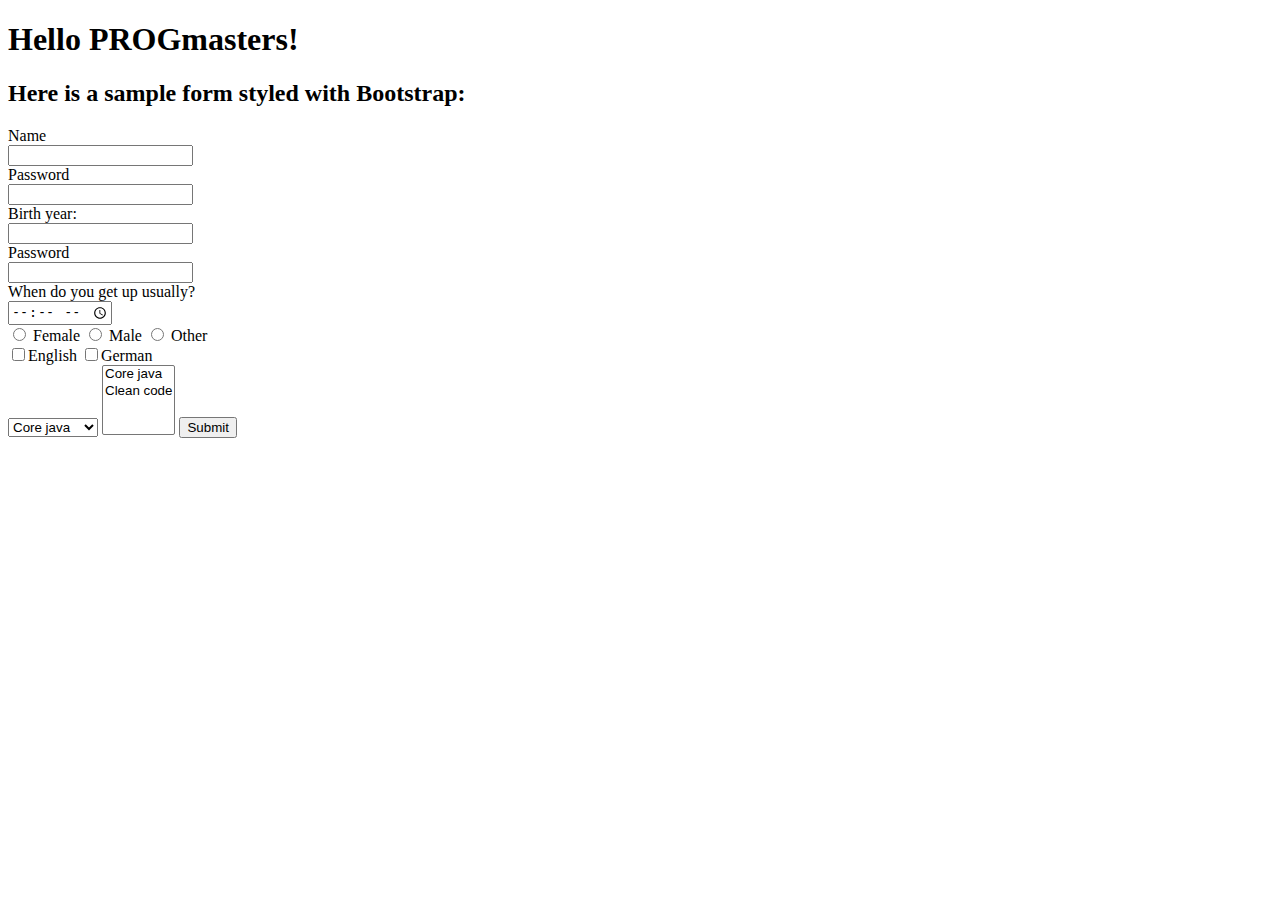
<file: progmaster.html>
<!DOCTYPE html>
<html lang="en">
<head>
    <meta charset="UTF-8">
    <title>PROGmasters First Web Application</title>
    <link href="https://cdn.jsdelivr.net/npm/bootstrap@5.3.2/dist/css/bootstrap.min.css" rel="stylesheet" integrity="sha384-T3c6CoIi6uLrA9TneNEoa7RxnatzjcDSCmG1MXxSR1GAsXEV/Dwwykc2MPK8M2HN" crossorigin="anonymous">
</head>
<body class="container">


<h1>Hello PROGmasters!</h1>

<h2>Here is a sample form styled with Bootstrap:</h2>

<form>

    <div class="form-group">
        <label for="name-input" id = name-label>Name</label><br>
        <input id = name-input class="form-control" />
    </div>

    <div>
        <label id = password-label>Password</label><br>
        <input type="password" id = password_input /><br>
    </div>

    <div>
        <label id = birth-year-label>Birth year:</label><br>
        <input type="number" id = birth-year-input /><br>
    </div>

    <div>
        <label id = email-label>Password</label><br>
        <input type="email" id = email-input /><br>
    </div>

    <div>
        <label id = info-label>When do you get up usually?</label><br>
        <input type="time" /><br>
    </div>

    <div>
        <input type="radio" id="female" name="sex">
        <label id = female-label>Female</label>
        <input type="radio" id="male" name="sex">
        <label id = male-label>Male</label>
        <input type="radio" id="other" name="sex">
        <label id = other-label>Other</label>
    </div>

    <div>
        <input type="checkbox"/><label>English</label>
        <input type="checkbox"/><label>German</label>
    </div>

    <select>
        <option>Core java</option>
        <option>Clean code</option>
    </select>

    <select multiple="multiple">
        <option>Core java</option>
        <option>Clean code</option>
    </select>

    <button class="btn btn-info">Submit</button>



</form>

</body>
</html>
</file>
